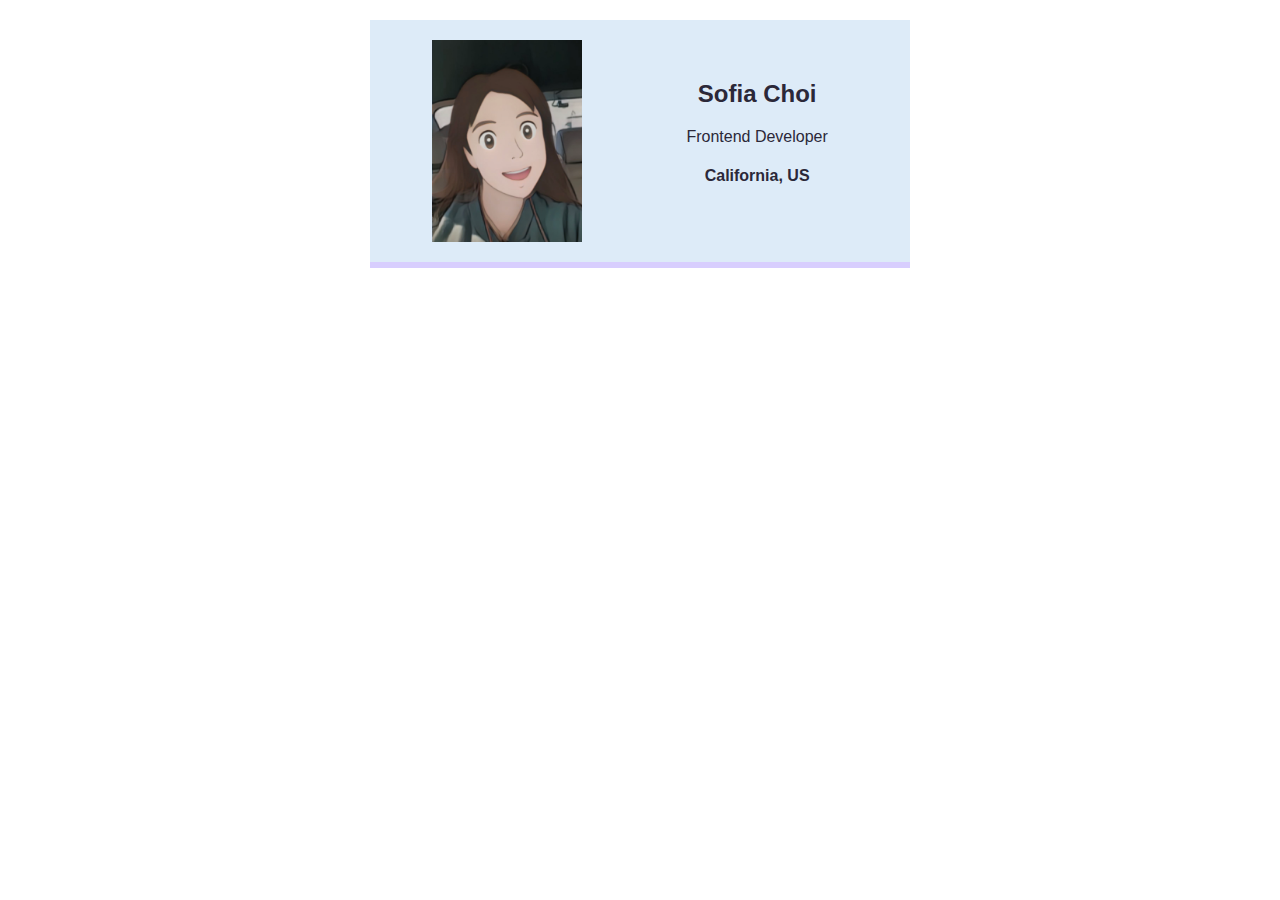
<file: index.html>
<!DOCTYPE html>
<html lang="en">
<head>
    <meta charset="UTF-8">
    <meta http-equiv="X-UA-Compatible" content="IE=edge">
    <meta name="viewport" content="width=device-width, initial-scale=1.0">
    <link rel="stylesheet" href="styles.css">
    
    <title>Document</title>
</head>
<body>
    <div class="card border">
        <img class="avatar" 
        src="images/IMG_5920.jpg" 
        alt="Sofia smiling">

        <!-- alt description: "over the phone" description, do not include "image of" -->
        <div class="content">
            <h2>Sofia Choi</h2>
            <p>Frontend Developer</p>
            <h4>California, US</h4>
        </div>
    </div>
    
</body>
</html>
</file>
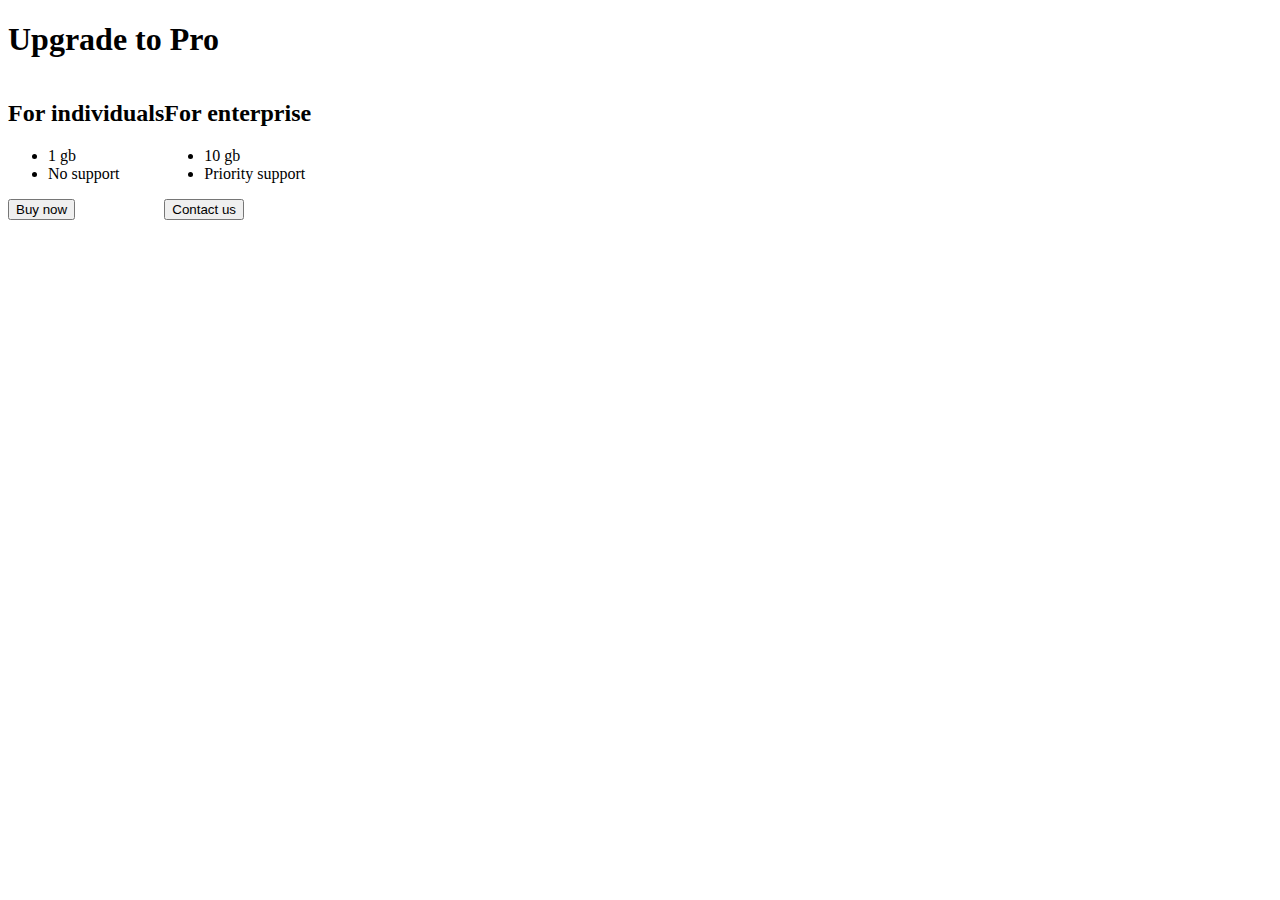
<file: index1.html>
<!DOCTYPE html>
<html lang="en">
<head>
    <meta charset="UTF-8">
    <meta http-equiv="X-UA-Compatible" content="IE=edge">
    <meta name="viewport" content="width=device-width, initial-scale=1.0">
    <link rel="stylesheet" href="styles2.css">
    <title>Document</title>
</head>
<body>
    <h1>Upgrade to Pro</h1>

    <div class="pricing">
        <div class="ind">
            <h2>For individuals</h2>
            <ul>
                <li>1 gb</li>
                <li>No support</li>
            </ul>
            <button>Buy now</button>
        </div>
        <div class="ent">
            <h2>For enterprise</h2>
            <ul>
                <li>10 gb</li>
                <li>Priority support</li>
            </ul>
            <button>Contact us</button>
        </div>
    </div>
</body>
</html>
</file>
<file: styles.css>
body {
    margin: 20px;
    font-family: Verdana, Geneva, Tahoma, sans-serif;
}

.card {
    display: flex;
    justify-content: space-around;
    /* background-color: lightblue;*/
    width: 500px;
    /* height: 250px;  */
    /* border: 1px dotted blue; */
    padding: 20px;
    /* text-align: center; */
    /* margin-left: auto;
    margin-right: auto; */
    margin: 0 auto;
    background-color: #ddebf8;
}


.avatar {
    width: 150px; 
    /* height: 200px;
    align-self: center; */ */
    margin: 30px;
    
    
}

/* .content {
text-align: center;
margin: 30px;
align-self: center;
} */

.content {
    padding: 20px;
    text-align: center;
    color: #2b2839;
    
}

.content:hover {
    background-color: #E01A4F;
    color: #ddebf8;
}

.border {
    /* border: 2px dotted blue;  */
    border-bottom: 6px solid #d8cefe;
}
</file>
<file: styles2.css>
.pricing {
    display: flex;
}

/* .ind {
    display: inline-block;
    margin: 20px;
}

.ent {
    display: inline-block;
} */
</file>
